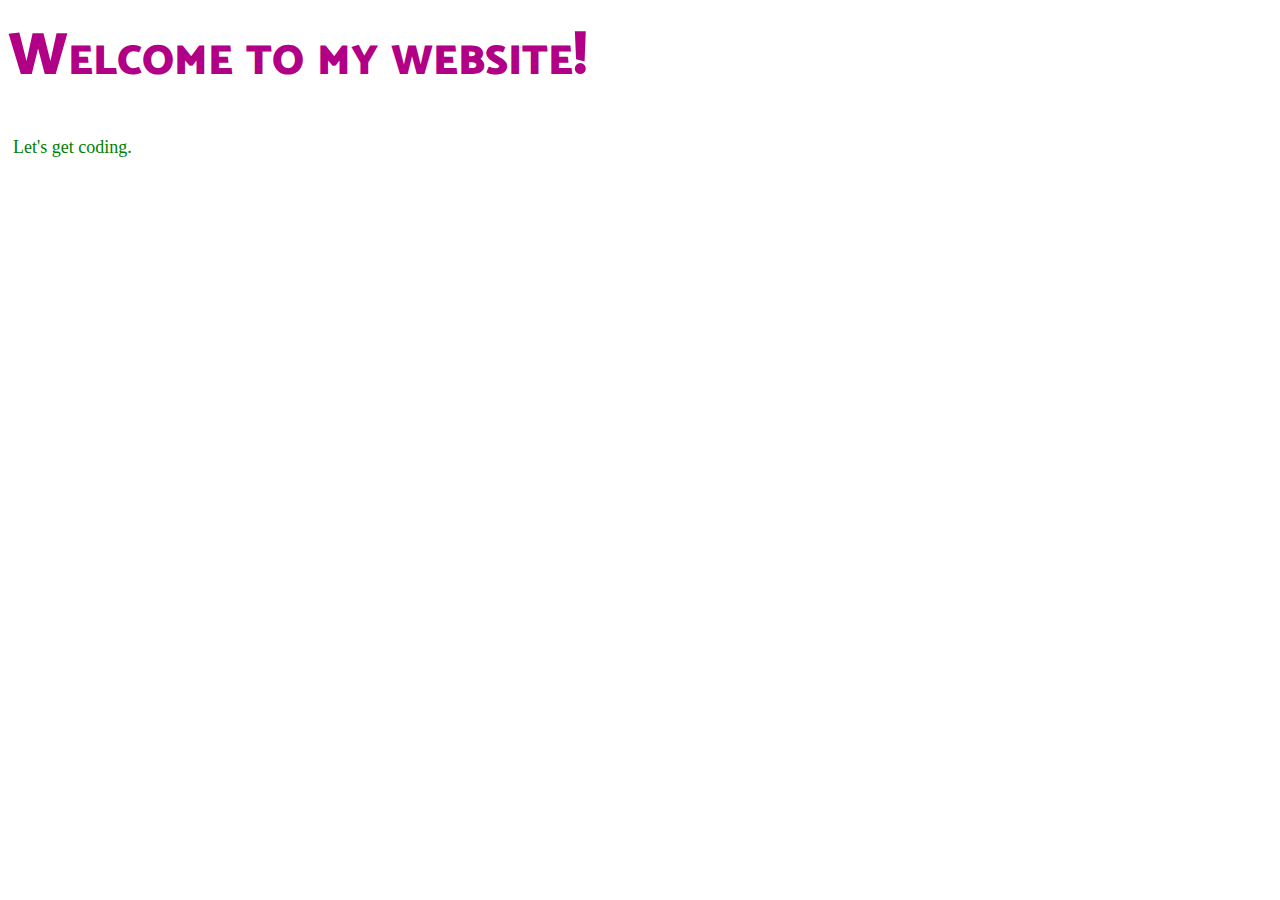
<file: Example2.html>
<!DOCTYPE html>

<!-- Richard Davies, Data Science -->

<html>

<head>
    <title>Richard's Second Example</title>

<!-- Link to my CSS file -->
<!-- The link needs to point to the CSS file, so it needs to be in the right place -->
    <link rel="stylesheet" href="Example2.css">
</head>


<body>

<h1>Welcome to my website!</h1>
<p>Let's get coding.</p>

</body>
</html>
</file>
<file: Example2.css>
/* Richard Davies */
/* Data Science */

/* This is a comment in CSS */

/* This is a 
multi line comment */

/* CSS files can be used to access e.g. fonts */
@import url('https://fonts.googleapis.com/css2?family=Catamaran:wght@900&display=swap');


/* Format my paragraph */
p {
	font-size: 18px;
	margin: 5px 5px;
	line-height: 22.4px;
	color: #008000;
}

/* Format my heading */
h1 {
	font-family: "Catamaran";
	font-variant: small-caps;
	font-size: 60px;
	color: #b10085;
	font-weight: 900;
	margin: 0px 0px 30px 0px;
}
</file>
